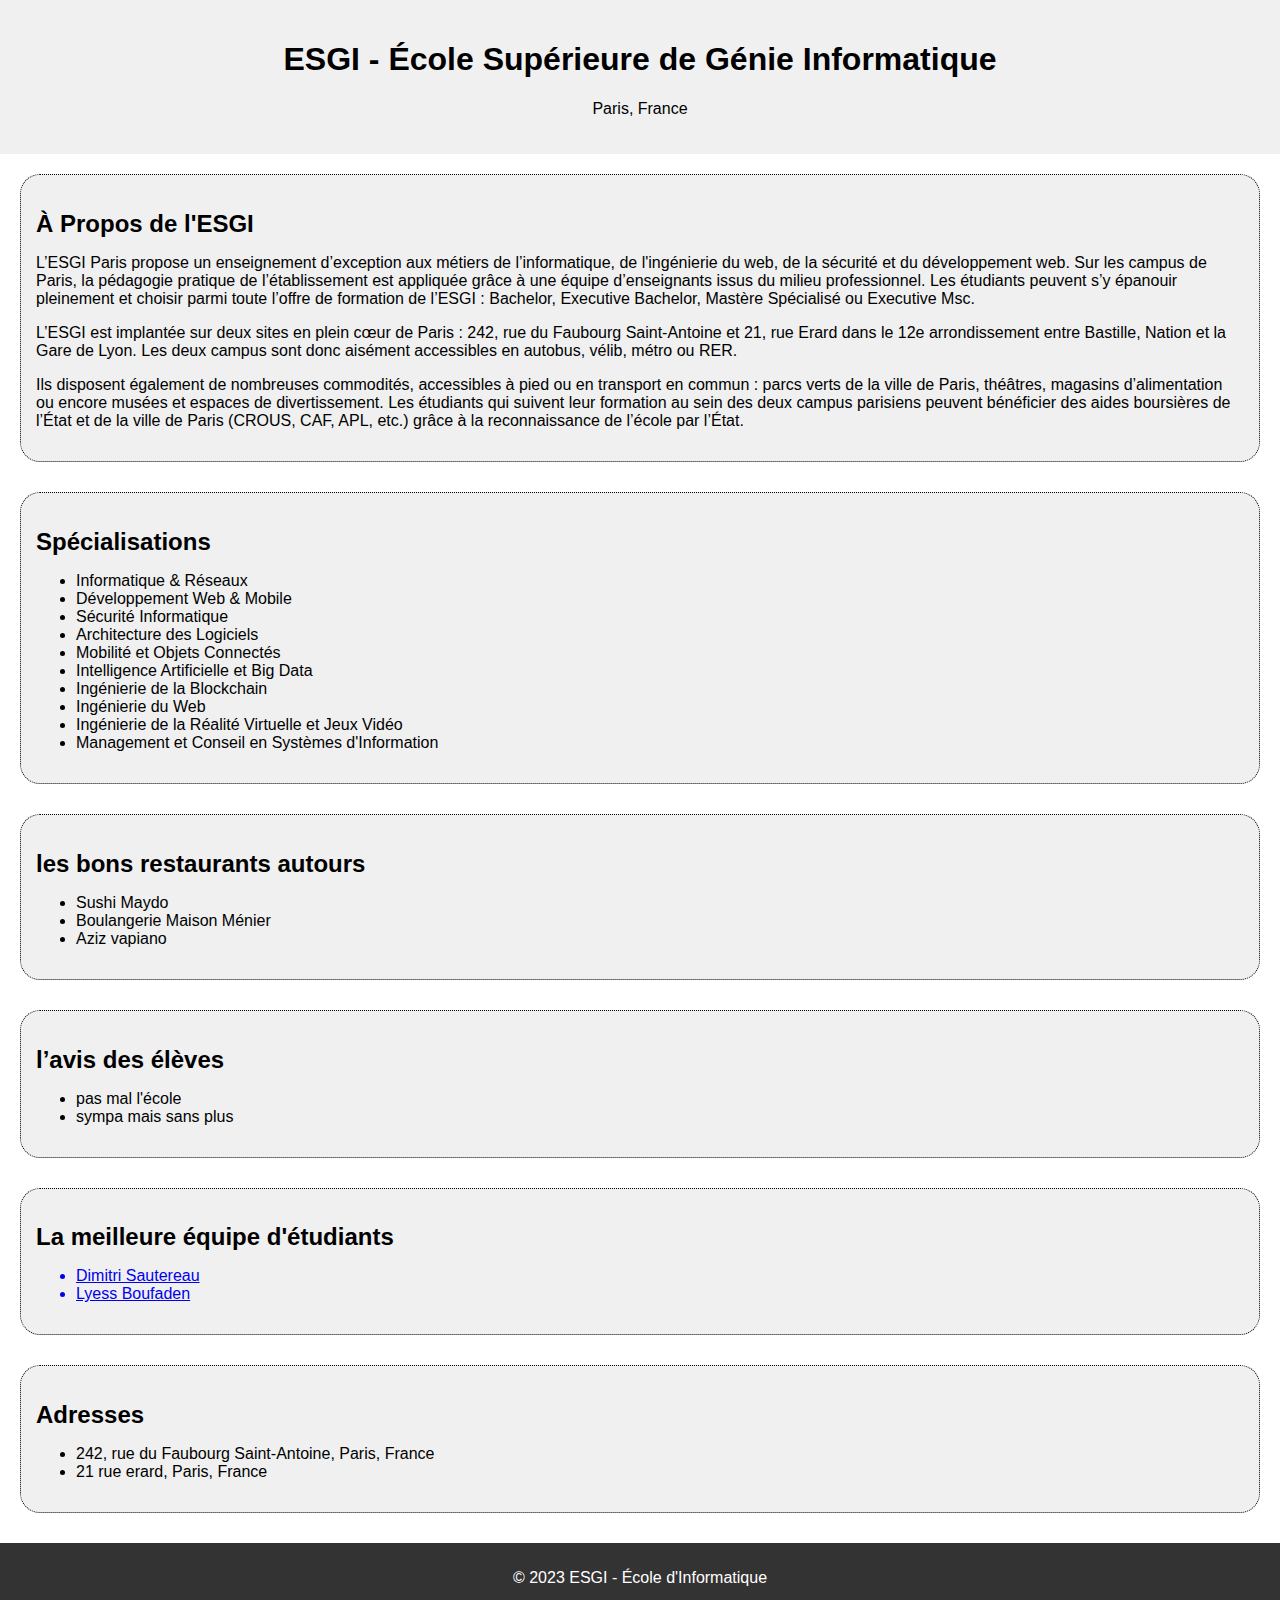
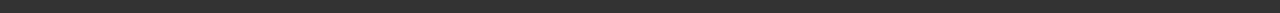
<file: index.html>
<!DOCTYPE html>
<html lang="fr">
<head>
  <meta charset="UTF-8">
  <title>ESGI - École d'Informatique</title>
  <link rel="stylesheet" href="style.css">
</head>
<body>
  <header>
    <h1>ESGI - École Supérieure de Génie Informatique</h1>
    <p>Paris, France</p>
  </header>
  
  <main>
    <section id="about">
      <h2>À Propos de l'ESGI</h2>
      <p>L’ESGI Paris propose un enseignement d’exception aux métiers de l’informatique, de l'ingénierie du web, de la sécurité et du développement web. Sur les campus de Paris, la pédagogie pratique de l’établissement est appliquée grâce à une équipe d’enseignants issus du milieu professionnel. Les étudiants peuvent s’y épanouir pleinement et choisir parmi toute l’offre de formation de l’ESGI : Bachelor, Executive Bachelor, Mastère Spécialisé ou Executive Msc.</p>

    <p>L’ESGI est implantée sur deux sites en plein cœur de Paris : 242, rue du Faubourg Saint-Antoine et 21, rue Erard dans le 12e arrondissement entre Bastille, Nation et la Gare de Lyon. Les deux campus sont donc aisément accessibles en autobus, vélib, métro ou RER.</p>

    <p>Ils disposent également de nombreuses commodités, accessibles à pied ou en transport en commun : parcs verts de la ville de Paris, théâtres, magasins d’alimentation ou encore musées et espaces de divertissement. Les étudiants qui suivent leur formation au sein des deux campus parisiens peuvent bénéficier des aides boursières de l’État et de la ville de Paris (CROUS, CAF, APL, etc.) grâce à la reconnaissance de l’école par l’État.</p>
    </section>
    
    <section id="specializations">
      <h2>Spécialisations</h2>
      <ul>
        <li>Informatique & Réseaux</li>
        <li>Développement Web & Mobile</li>
        <li>Sécurité Informatique</li>
        <li>Architecture des Logiciels</li>
        <li>Mobilité et Objets Connectés</li>
        <li>Intelligence Artificielle et Big Data</li>
        <li>Ingénierie de la Blockchain</li>
        <li>Ingénierie du Web</li>
        <li>Ingénierie de la Réalité Virtuelle et Jeux Vidéo</li>
        <li>Management et Conseil en Systèmes d'Information</li>
        <!-- Add other specializations -->
      </ul>
    </section>

    <section id="restaurant">
      <h2>les bons restaurants autours</h2>
      <ul>
        <li>Sushi Maydo</li>
        <li>Boulangerie Maison Ménier</li>
        <li>Aziz vapiano</li>
        <!-- Add other specializations -->
      </ul>
    </section>


    <section id="avis">
      <h2>l’avis des élèves</h2>
      <ul>
        <li>pas mal l'école</li>
        <li> sympa mais sans plus</li>
      </ul>

    </section>

    <section id = "best_team">
      <h2>La meilleure équipe d'étudiants</h2>
      <ul>
        <a href="https://github.com/DimitriSautereau"><li>Dimitri Sautereau</li></a>
        <a href="https://github.com/Lyess00"><li>Lyess Boufaden</li></a>
      </ul>
    </section>
    <section id="address">
      <h2>Adresses</h2>
      <ul>
        <li>242, rue du Faubourg Saint-Antoine, Paris, France</li>

        <li>21 rue erard, Paris, France</li>

      </ul>
    </section>
  </main>
  
  <footer>
    <p>&copy; 2023 ESGI - École d'Informatique</p>
  </footer>
</body>
</html>
</file>
<file: style.css>
body {
  font-family: Arial, sans-serif;
  margin: 0;
  padding: 0;
}

header {
  background-color: #f0f0f0;
  padding: 20px;
  text-align: center;
}

main {
  margin: 20px;
}

section {

  background-color: #f0f0f0;
  margin-bottom: 30px;
  padding: 15px;
  border: 1px solid black;
  border-style: dotted;
  border-radius: 20px;
}

h2 {
  margin-bottom: 10px;
}

footer {
  text-align: center;
  padding: 10px;
  background-color: #333;
  color: white;
}
</file>
